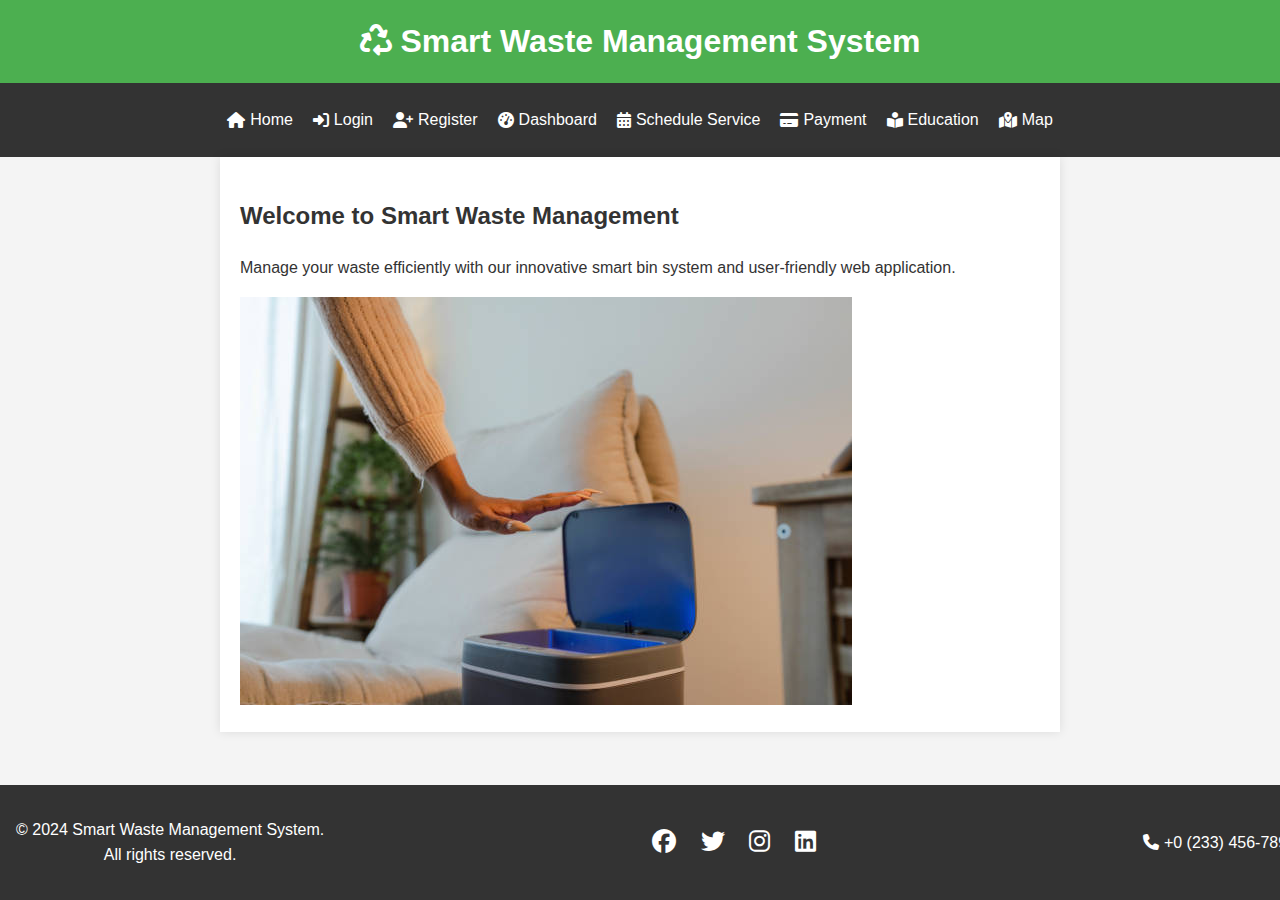
<file: index.html>
<!DOCTYPE html>
<html lang="en">
<head>
    <meta charset="UTF-8">
    <meta name="viewport" content="width=device-width, initial-scale=1.0">
    <title>Smart Waste Management System - Home</title>
    <link rel="stylesheet" href="styles.css">
    <link rel="stylesheet" href="https://cdnjs.cloudflare.com/ajax/libs/font-awesome/6.4.0/css/all.min.css">
</head>
<body>
    <header>
        <h1 class="animated-text"><i class="fas fa-recycle"></i> Smart Waste Management System</h1>
    </header>

    <nav>
        <ul>
            <li><a href="index.html"><i class="fas fa-home"></i> Home</a></li>
            <li><a href="login.html"><i class="fas fa-sign-in-alt"></i> Login</a></li>
            <li><a href="register.html"><i class="fas fa-user-plus"></i> Register</a></li>
            <li><a href="dashboard.html"><i class="fas fa-tachometer-alt"></i> Dashboard</a></li>
            <li><a href="schedule.html"><i class="fas fa-calendar-alt"></i> Schedule Service</a></li>
            <li><a href="payment.html"><i class="fas fa-credit-card"></i> Payment</a></li>
            <li><a href="education.html"><i class="fas fa-book-reader"></i> Education</a></li>
            <li><a href="map.html"><i class="fas fa-map-marked-alt"></i> Map</a></li>
        </ul>
    </nav>

    <main>
        <section id="home">
            <h2 class="animated-text">Welcome to Smart Waste Management</h2>
            <p class="fade-in">Manage your waste efficiently with our innovative smart bin system and user-friendly web application.</p>
            <img src="./imgs/bin1.jpg" alt="Smart Waste Management System" class="fade-in">
        </section>
    </main>

    <footer>
        <div class="footer-content">
            <p>&copy; 2024 Smart Waste Management System.<br> All rights reserved.</p>
            <div class="social-media">
                <a href="#" aria-label="Facebook"><i class="fab fa-facebook"></i></a>
                <a href="#" aria-label="Twitter"><i class="fab fa-twitter"></i></a>
                <a href="#" aria-label="Instagram"><i class="fab fa-instagram"></i></a>
                <a href="#" aria-label="LinkedIn"><i class="fab fa-linkedin"></i></a>
            </div>
            <p class="contact-info"><i class="fas fa-phone"></i> +0 (233) 456-7890</p>
        </div>
    </footer>

    <script src="app.js"></script>
</body>
</html>
</file>
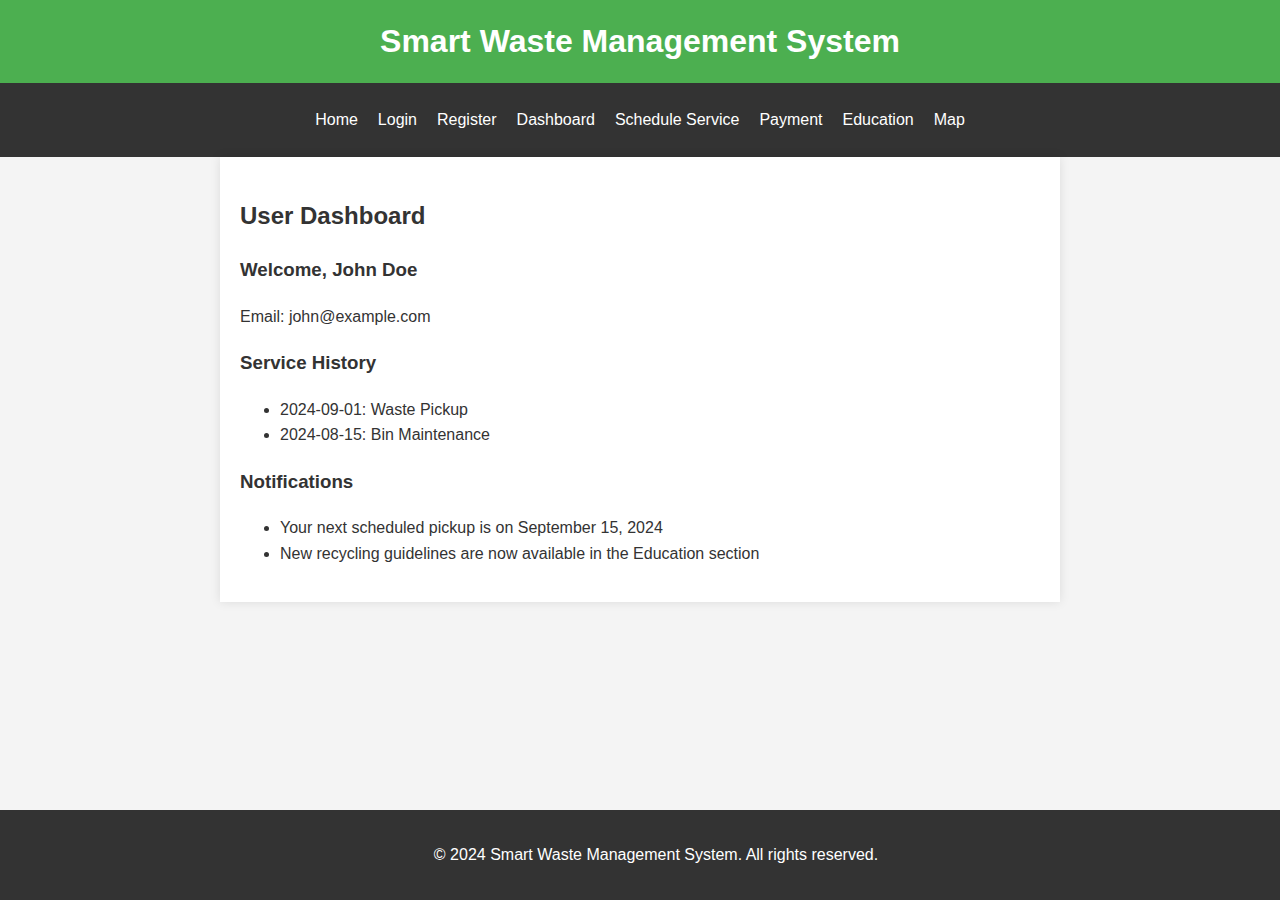
<file: dashboard.html>
<!DOCTYPE html>
<html lang="en">
<head>
    <meta charset="UTF-8">
    <meta name="viewport" content="width=device-width, initial-scale=1.0">
    <title>Smart Waste Management System - Dashboard</title>
    <link rel="stylesheet" href="styles.css">
</head>
<body>
    <header>
        <h1 class="animated-text">Smart Waste Management System</h1>
    </header>
    <nav>
        <ul>
            <li><a href="index.html">Home</a></li>
            <li><a href="login.html">Login</a></li>
            <li><a href="register.html">Register</a></li>
            <li><a href="dashboard.html">Dashboard</a></li>
            <li><a href="schedule.html">Schedule Service</a></li>
            <li><a href="payment.html">Payment</a></li>
            <li><a href="education.html">Education</a></li>
            <li><a href="map.html">Map</a></li>
        </ul>
    </nav>
    <main>
        <section id="dashboard">
            <h2 class="animated-text">User Dashboard</h2>
            <div id="userInfo" class="fade-in"></div>
            <div id="serviceHistory" class="fade-in"></div>
            <div id="notifications" class="fade-in"></div>
        </section>
    </main>
    <footer>
        <p>&copy; 2024 Smart Waste Management System. All rights reserved.</p>
    </footer>
    <script src="app.js"></script>
</body>
</html>
</file>
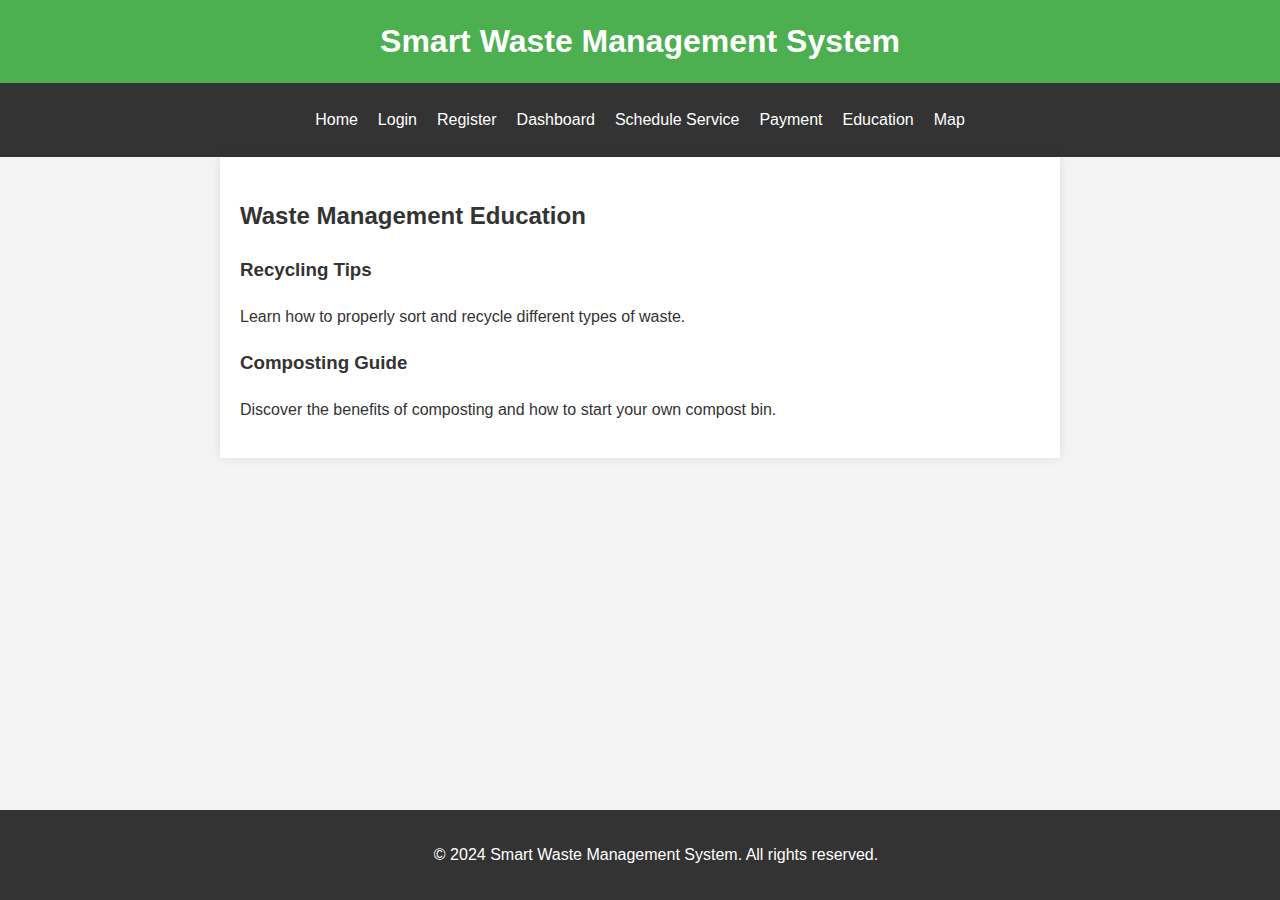
<file: education.html>
<!DOCTYPE html>
<html lang="en">
<head>
    <meta charset="UTF-8">
    <meta name="viewport" content="width=device-width, initial-scale=1.0">
    <title>Smart Waste Management System - Education</title>
    <link rel="stylesheet" href="styles.css">
</head>
<body>
    <header>
        <h1 class="animated-text">Smart Waste Management System</h1>
    </header>
    <nav>
        <ul>
            <li><a href="index.html">Home</a></li>
            <li><a href="login.html">Login</a></li>
            <li><a href="register.html">Register</a></li>
            <li><a href="dashboard.html">Dashboard</a></li>
            <li><a href="schedule.html">Schedule Service</a></li>
            <li><a href="payment.html">Payment</a></li>
            <li><a href="education.html">Education</a></li>
            <li><a href="map.html">Map</a></li>
        </ul>
    </nav>
    <main>
        <section id="education">
            <h2 class="animated-text">Waste Management Education</h2>
            <article class="fade-in">
                <h3>Recycling Tips</h3>
                <p>Learn how to properly sort and recycle different types of waste.</p>
            </article>
            <article class="fade-in">
                <h3>Composting Guide</h3>
                <p>Discover the benefits of composting and how to start your own compost bin.</p>
            </article>
        </section>
    </main>
    <footer>
        <p>&copy; 2024 Smart Waste Management System. All rights reserved.</p>
    </footer>
    <script src="app.js"></script>
</body>
</html>
</file>
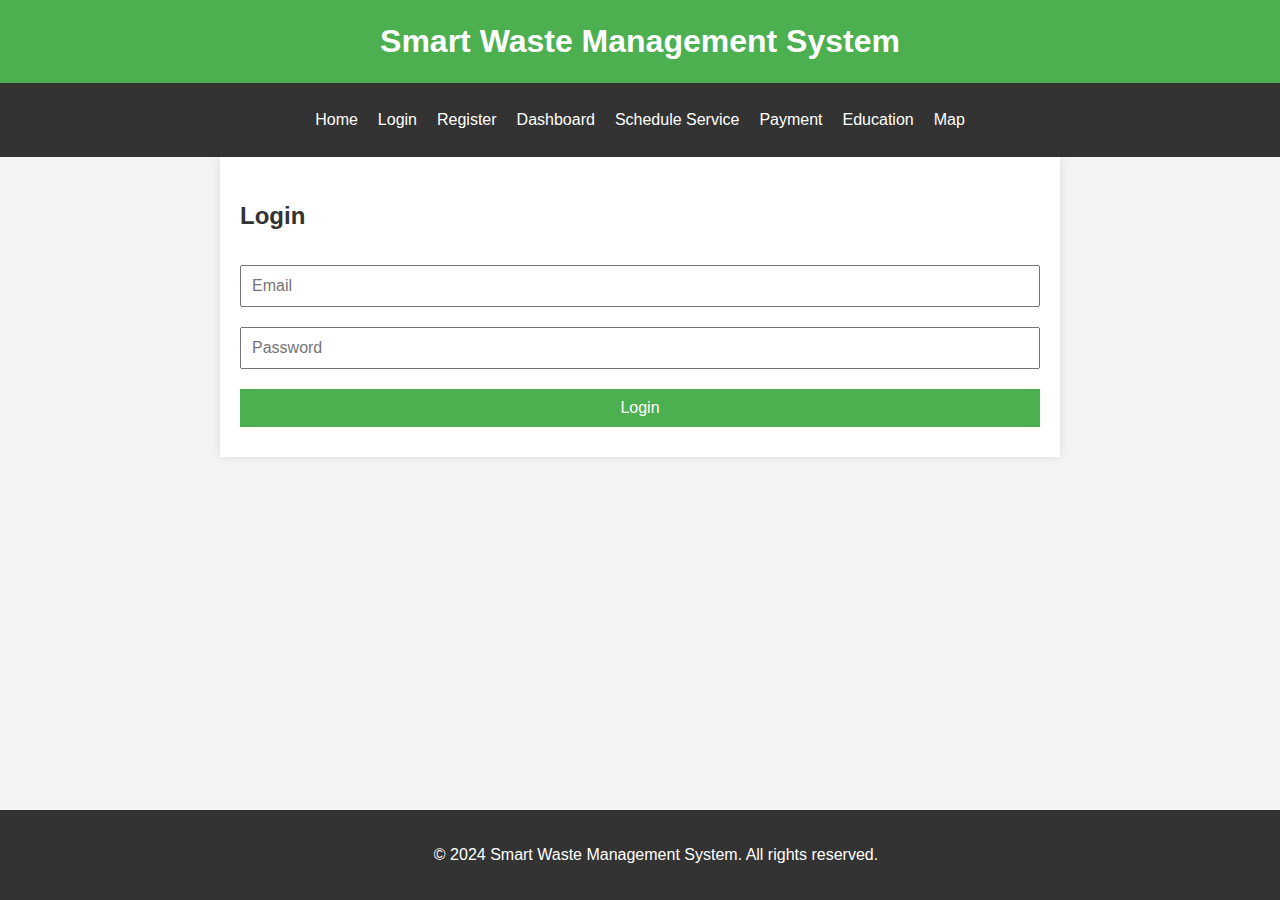
<file: login.html>
<!DOCTYPE html>
<html lang="en">
<head>
    <meta charset="UTF-8">
    <meta name="viewport" content="width=device-width, initial-scale=1.0">
    <title>Smart Waste Management System - Login</title>
    <link rel="stylesheet" href="styles.css">
</head>
<body>
    <header>
        <h1 class="animated-text">Smart Waste Management System</h1>
    </header>
    <nav>
        <ul>
            <li><a href="index.html">Home</a></li>
            <li><a href="login.html">Login</a></li>
            <li><a href="register.html">Register</a></li>
            <li><a href="dashboard.html">Dashboard</a></li>
            <li><a href="schedule.html">Schedule Service</a></li>
            <li><a href="payment.html">Payment</a></li>
            <li><a href="education.html">Education</a></li>
            <li><a href="map.html">Map</a></li>
        </ul>
    </nav>
    <main>
        <section id="login">
            <h2 class="animated-text">Login</h2>
            <form id="loginForm" class="fade-in">
                <input type="email" placeholder="Email" required>
                <input type="password" placeholder="Password" required>
                <button type="submit">Login</button>
            </form>
        </section>
    </main>
    <footer>
        <p>&copy; 2024 Smart Waste Management System. All rights reserved.</p>
    </footer>
    <script src="app.js"></script>
</body>
</html>
</file>
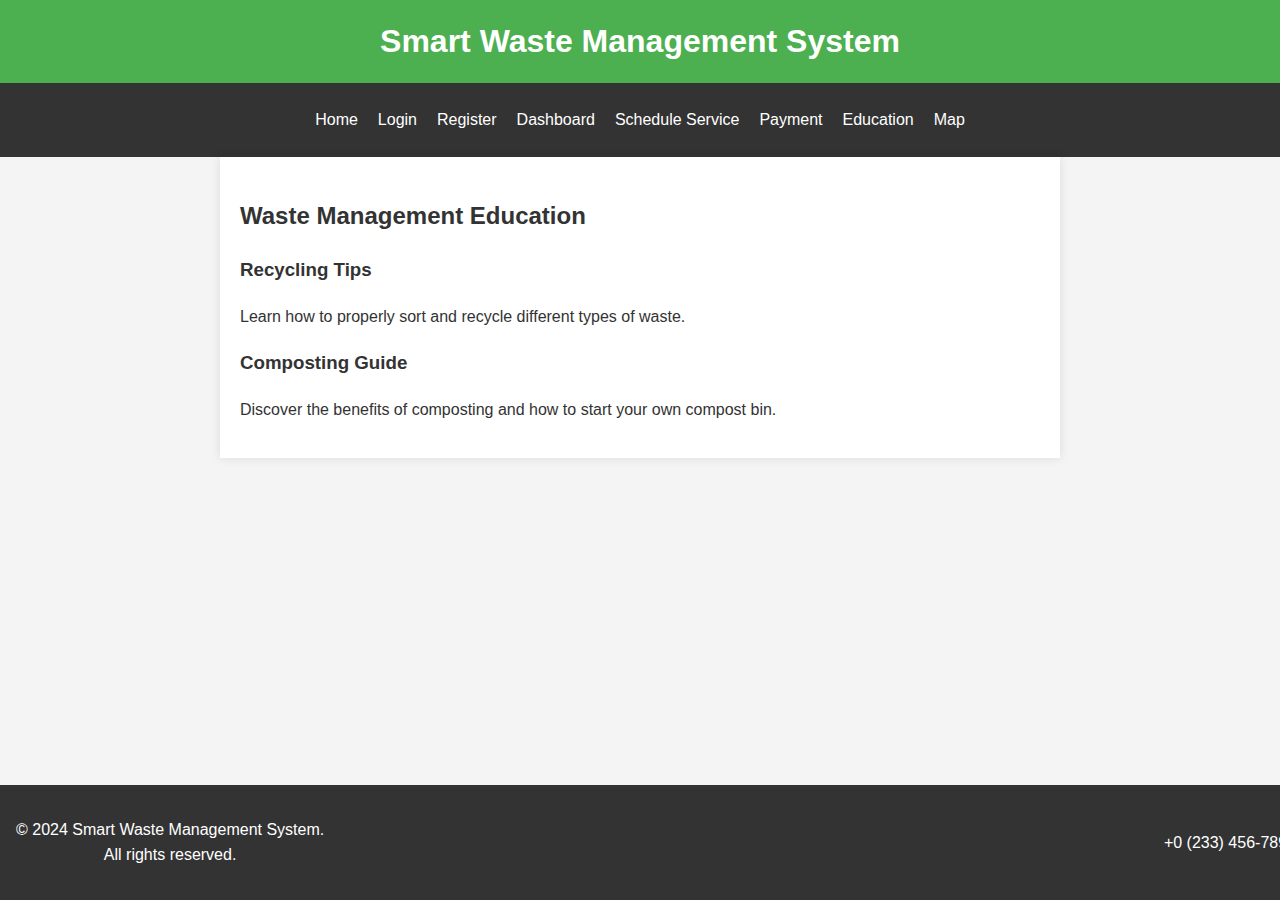
<file: payment.html>
<!DOCTYPE html>
<html lang="en">
<head>
    <meta charset="UTF-8">
    <meta name="viewport" content="width=device-width, initial-scale=1.0">
    <title>Smart Waste Management System - Education</title>
    <link rel="stylesheet" href="styles.css">
</head>
<body>
    <header>
        <h1 class="animated-text">Smart Waste Management System</h1>
    </header>
    <nav>
        <ul>
            <li><a href="index.html">Home</a></li>
            <li><a href="login.html">Login</a></li>
            <li><a href="register.html">Register</a></li>
            <li><a href="dashboard.html">Dashboard</a></li>
            <li><a href="schedule.html">Schedule Service</a></li>
            <li><a href="payment.html">Payment</a></li>
            <li><a href="education.html">Education</a></li>
            <li><a href="map.html">Map</a></li>
        </ul>
    </nav>
    <main>
        <section id="education">
            <h2 class="animated-text">Waste Management Education</h2>
            <article class="fade-in">
                <h3>Recycling Tips</h3>
                <p>Learn how to properly sort and recycle different types of waste.</p>
            </article>
            <article class="fade-in">
                <h3>Composting Guide</h3>
                <p>Discover the benefits of composting and how to start your own compost bin.</p>
            </article>
        </section>
    </main>
    <footer>
        <div class="footer-content">
            <p>&copy; 2024 Smart Waste Management System.<br> All rights reserved.</p>
            <div class="social-media">
                <a href="#" aria-label="Facebook"><i class="fab fa-facebook"></i></a>
                <a href="#" aria-label="Twitter"><i class="fab fa-twitter"></i></a>
                <a href="#" aria-label="Instagram"><i class="fab fa-instagram"></i></a>
                <a href="#" aria-label="LinkedIn"><i class="fab fa-linkedin"></i></a>
            </div>
            <p class="contact-info"><i class="fas fa-phone"></i> +0 (233) 456-7890</p>
        </div>
    </footer>
    <script src="app.js"></script>
</body>
</html>
</file>
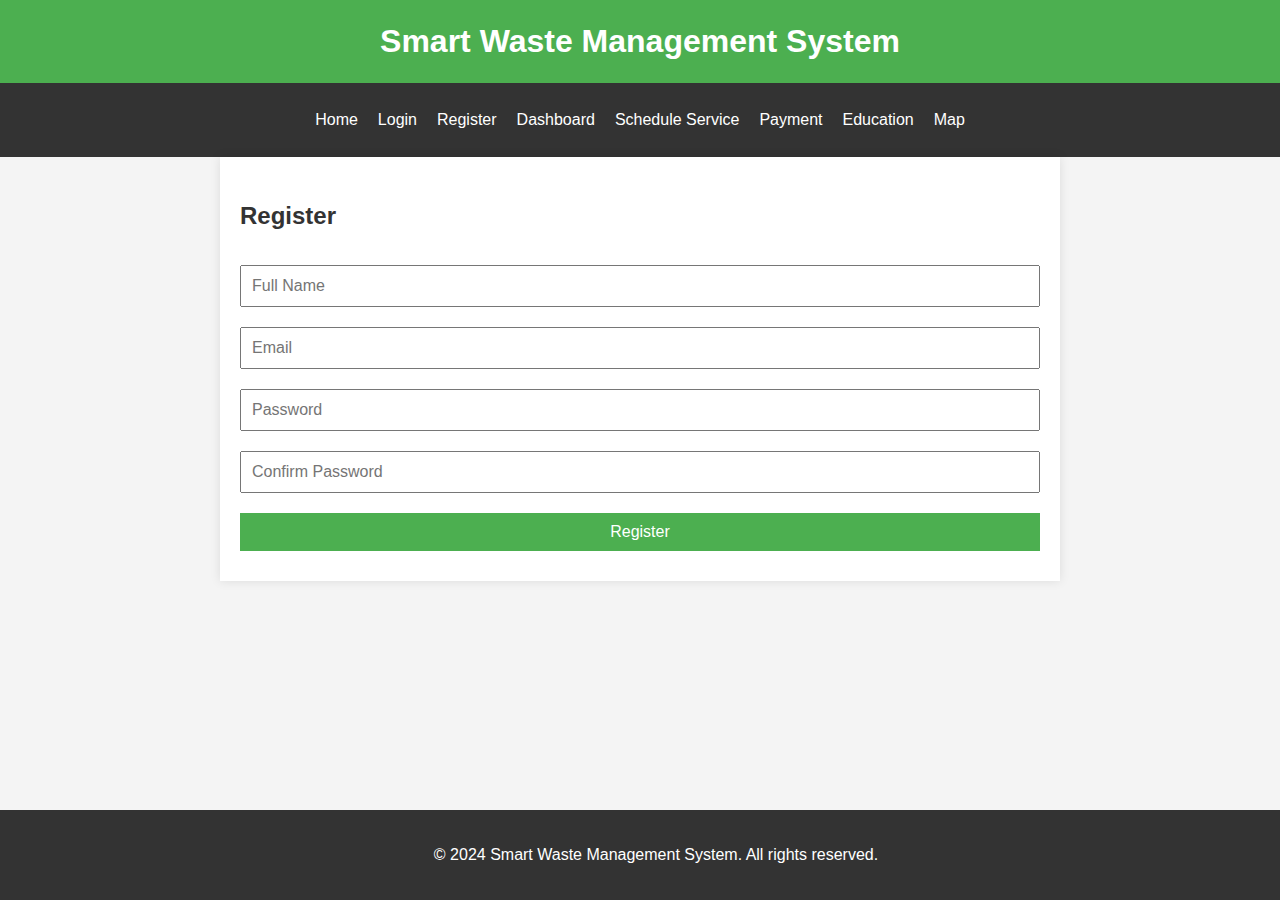
<file: register.html>
<!DOCTYPE html>
<html lang="en">
<head>
    <meta charset="UTF-8">
    <meta name="viewport" content="width=device-width, initial-scale=1.0">
    <title>Smart Waste Management System - Register</title>
    <link rel="stylesheet" href="styles.css">
</head>
<body>
    <header>
        <h1 class="animated-text">Smart Waste Management System</h1>
    </header>
    <nav>
        <ul>
            <li><a href="index.html">Home</a></li>
            <li><a href="login.html">Login</a></li>
            <li><a href="register.html">Register</a></li>
            <li><a href="dashboard.html">Dashboard</a></li>
            <li><a href="schedule.html">Schedule Service</a></li>
            <li><a href="payment.html">Payment</a></li>
            <li><a href="education.html">Education</a></li>
            <li><a href="map.html">Map</a></li>
        </ul>
    </nav>
    <main>
        <section id="register">
            <h2 class="animated-text">Register</h2>
            <form id="registerForm" class="fade-in">
                <input type="text" placeholder="Full Name" required>
                <input type="email" placeholder="Email" required>
                <input type="password" placeholder="Password" required>
                <input type="password" placeholder="Confirm Password" required>
                <button type="submit">Register</button>
            </form>
        </section>
    </main>
    <footer>
        <p>&copy; 2024 Smart Waste Management System. All rights reserved.</p>
    </footer>
    <script src="app.js"></script>
</body>
</html>
</file>
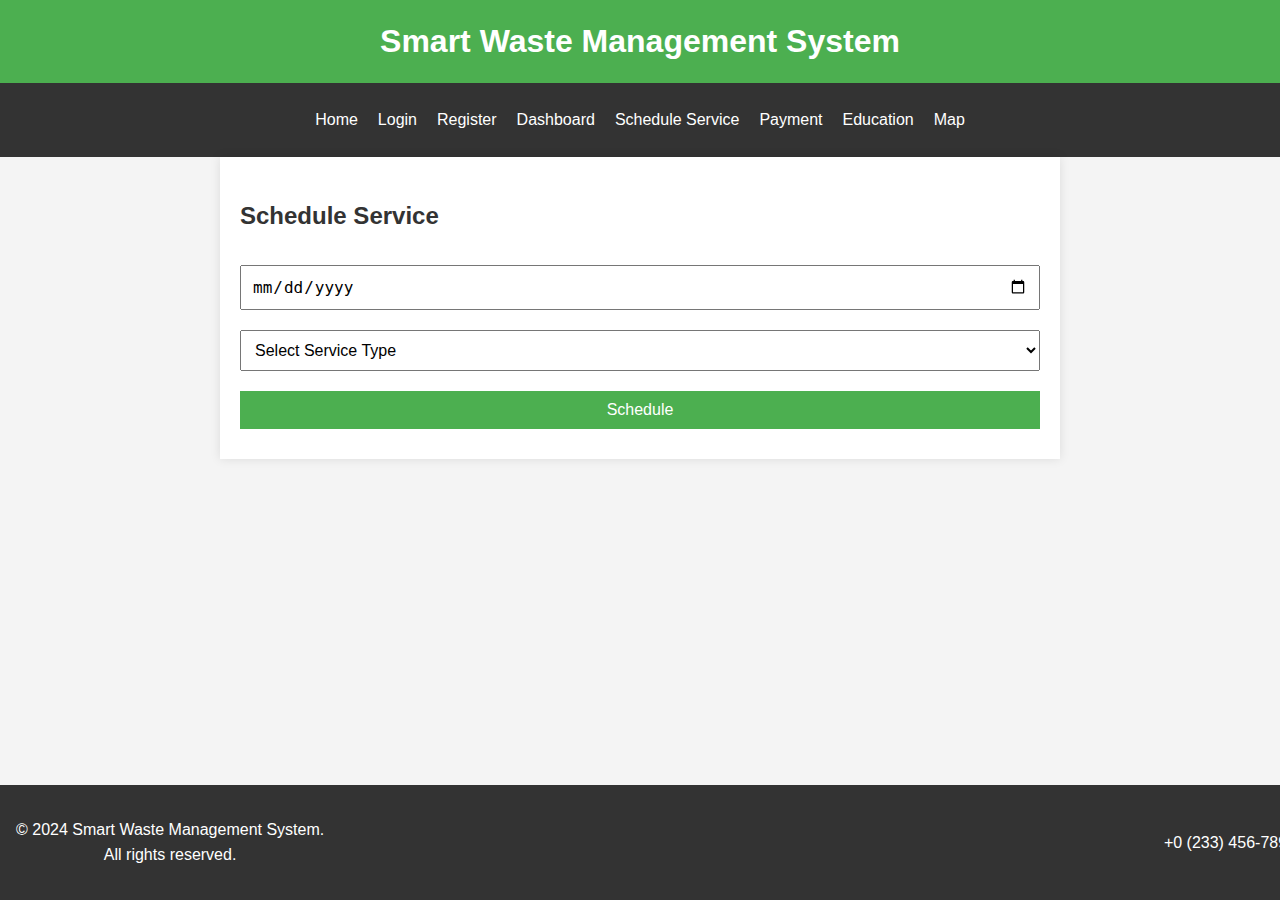
<file: schedule.html>
<!DOCTYPE html>
<html lang="en">
<head>
    <meta charset="UTF-8">
    <meta name="viewport" content="width=device-width, initial-scale=1.0">
    <title>Smart Waste Management System - Schedule Service</title>
    <link rel="stylesheet" href="styles.css">
</head>
<body>
    <header>
        <h1 class="animated-text">Smart Waste Management System</h1>
    </header>
    <nav>
        <ul>
            <li><a href="index.html">Home</a></li>
            <li><a href="login.html">Login</a></li>
            <li><a href="register.html">Register</a></li>
            <li><a href="dashboard.html">Dashboard</a></li>
            <li><a href="schedule.html">Schedule Service</a></li>
            <li><a href="payment.html">Payment</a></li>
            <li><a href="education.html">Education</a></li>
            <li><a href="map.html">Map</a></li>
        </ul>
    </nav>
    <main>
        <section id="schedule">
            <h2 class="animated-text">Schedule Service</h2>
            <form id="scheduleForm" class="fade-in">
                <input type="date" required>
                <select required>
                    <option value="">Select Service Type</option>
                    <option value="pickup">Waste Pickup</option>
                    <option value="maintenance">Bin Maintenance</option>
                </select>
                <button type="submit">Schedule</button>
            </form>
        </section>
    </main>
    <footer>
        <div class="footer-content">
            <p>&copy; 2024 Smart Waste Management System.<br> All rights reserved.</p>
            <div class="social-media">
                <a href="#" aria-label="Facebook"><i class="fab fa-facebook"></i></a>
                <a href="#" aria-label="Twitter"><i class="fab fa-twitter"></i></a>
                <a href="#" aria-label="Instagram"><i class="fab fa-instagram"></i></a>
                <a href="#" aria-label="LinkedIn"><i class="fab fa-linkedin"></i></a>
            </div>
            <p class="contact-info"><i class="fas fa-phone"></i> +0 (233) 456-7890</p>
        </div>
    </footer>
    <script src="app.js"></script>
</body>
</html>
</file>
<file: styles.css>
/* Variables for consistent theming */
:root {
    --primary-color: #4CAF50;
    --secondary-color: #45a049;
    --background-color: #f4f4f4;
    --text-color: #333;
    --header-color: #fff;
    --footer-color: #333;
    --font-main: 'Arial', sans-serif;
    --font-header: 'Helvetica', sans-serif;
    --box-shadow: 0 0 10px rgba(0,0,0,0.1);
}

/* Base styles */
body {
    font-family: var(--font-main);
    line-height: 1.6;
    margin: 0;
    padding: 0;
    background-color: var(--background-color);
    color: var(--text-color);
}

/* Header styles */
header {
    background-color: var(--primary-color);
    color: var(--header-color);
    text-align: center;
    padding: 1rem;
}

header h1 {
    font-family: var(--font-header);
    margin: 0;
}

/* Navigation styles */
nav {
    background-color: var(--footer-color);
    color: var(--header-color);
    padding: 0.5rem;
}

nav ul {
    list-style-type: none;
    padding: 0;
    display: flex;
    justify-content: center;
    flex-wrap: wrap;
}

nav ul li {
    margin: 0 10px;
}

nav ul li a {

    color: var(--header-color);
    text-decoration: none;
    display: flex;
    align-items: center;
    transition: color 0.3s ease;
}

nav ul li a:hover {
    color: var(--primary-color);
}

nav ul li a i {
    margin-right: 5px;
}

/* Main content styles */
main {
    padding: 20px;
    max-width: 800px;
    margin: 0 auto;
    background-color: var(--header-color);
    box-shadow: var(--box-shadow);
}

/* Map container styles */
#map-container {
    height: 400px;
    width: 100%;
    margin-top: 20px;
}

/* Form styles */
form {
    display: flex;
    flex-direction: column;
}

input, select, button {
    margin: 10px 0;
    padding: 10px;
    font-size: 16px;
}

button {
    background-color: var(--primary-color);
    color: var(--header-color);
    border: none;
    cursor: pointer;
    transition: background-color 0.3s ease;
}

button:hover {
    background-color: var(--secondary-color);
}

/* Footer styles */
footer {
    background-color: var(--footer-color);
    color: var(--header-color);
    text-align: center;
    padding: 1rem;
    position: fixed;
    bottom: 0;
    width: 100%;
}

.footer-content {
    display: flex;
    justify-content: space-between;
    align-items: center;
    flex-wrap: wrap;
}

.social-media a {
    color: var(--header-color);
    font-size: 1.5rem;
    margin: 0 10px;
    transition: color 0.3s ease;
}

.social-media a:hover {
    color: var(--primary-color);
}

.contact-info {
    margin: 0;
}

/* Animation classes */
.animated-text {
    animation: fadeInUp 1s ease-out;
}

.fade-in {
    animation: fadeIn 1s ease-out;
}

/* Keyframe animations */
@keyframes fadeInUp {
    from {
        opacity: 0;
        transform: translateY(20px);
    }
    to {
        opacity: 1;
        transform: translateY(0);
    }
}

@keyframes fadeIn {
    from {
        opacity: 0;
    }
    to {
        opacity: 1;
    }
}

/* Responsive design */
@media (max-width: 600px) {
    nav ul {
        flex-direction: column;
    }

    nav ul li {
        margin: 5px 0;
    }

    .footer-content {
        flex-direction: column;
    }

    .social-media, .contact-info {
        margin-top: 10px;
    }
}
</file>
